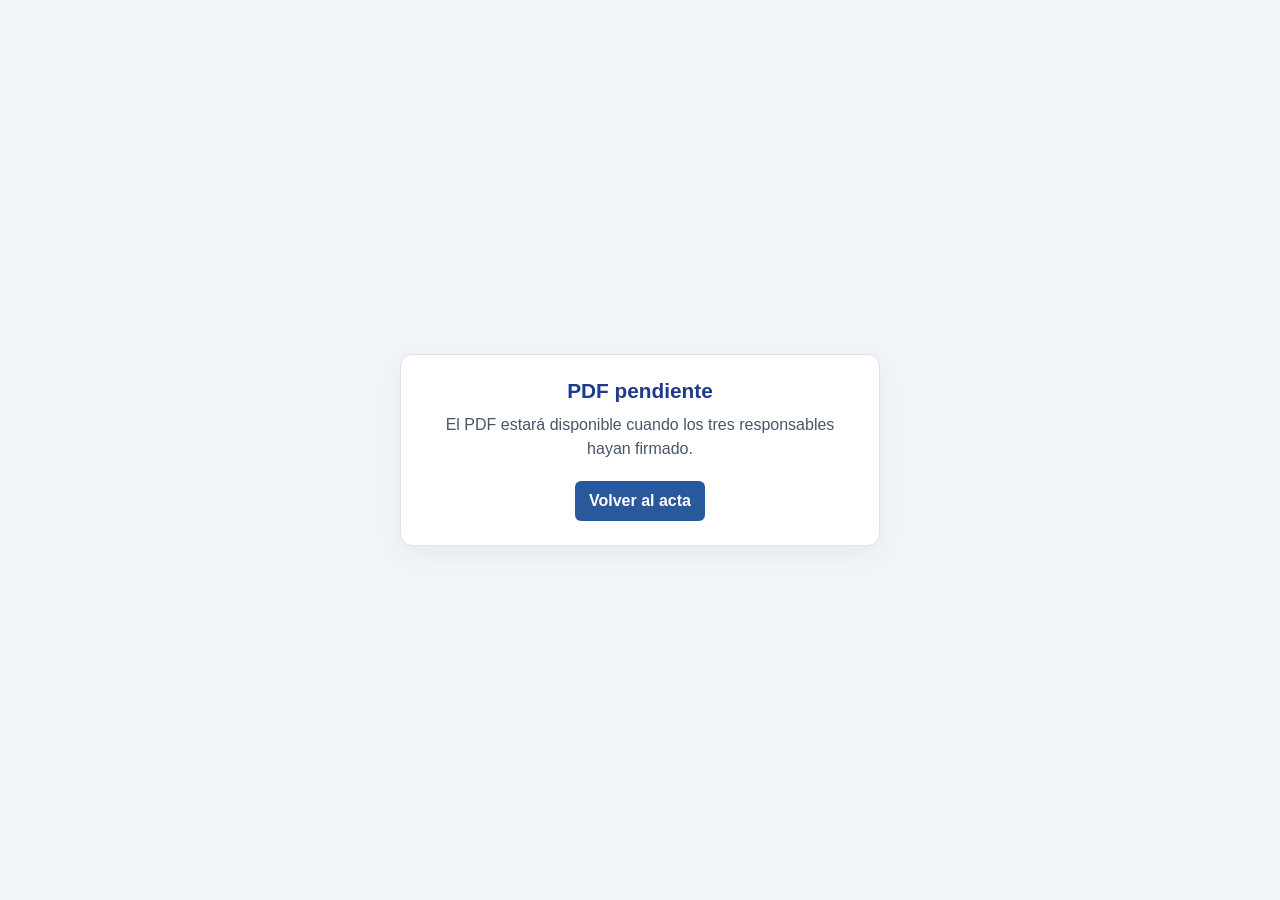
<file: templates/report_app/material_receipt_pdf_unavailable.html>
<!doctype html>
<html lang="es">
<head>
  <meta charset="utf-8">
  <meta name="viewport" content="width=device-width, initial-scale=1">
  <meta name="robots" content="noindex,nofollow,noarchive">
  <title>PDF pendiente - Acta de materiales</title>
  <style>
    :root { color-scheme: light; font-family: Arial, sans-serif; color: #172033; background: #f1f5f9; }
    * { box-sizing: border-box; }
    body { display: grid; min-height: 100vh; margin: 0; padding: 20px 12px; place-items: center; }
    main { width: min(100%, 480px); padding: 24px; border: 1px solid #dbe3ee; border-radius: 12px; background: #fff; box-shadow: 0 8px 26px rgb(15 23 42 / 5%); text-align: center; }
    h1 { margin: 0 0 10px; color: #1e3a8a; font-size: 1.3rem; }
    p { margin: 0 0 20px; color: #475569; line-height: 1.5; }
    a { display: inline-flex; min-height: 40px; align-items: center; justify-content: center; padding: 9px 14px; border-radius: 6px; background: #28599c; color: #fff; font-weight: 700; text-decoration: none; }
  </style>
</head>
<body>
  <main>
    <h1>PDF pendiente</h1>
    <p>El PDF estará disponible cuando los tres responsables hayan firmado.</p>
    <a href="{% url 'material_receipt_share' share_token=share_token %}">Volver al acta</a>
  </main>
</body>
</html>
</file>
